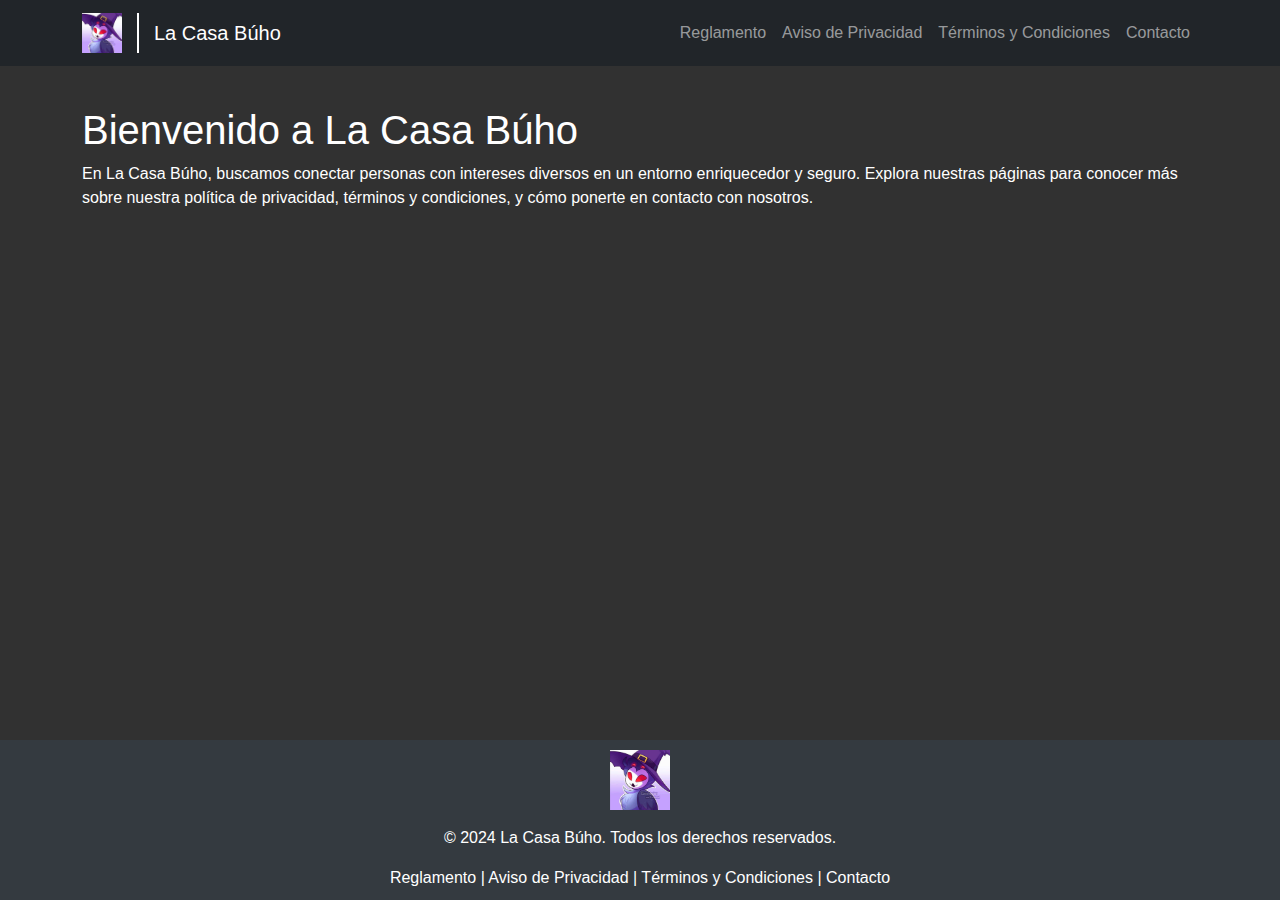
<file: index.html>
<!DOCTYPE html>
<html lang="es">
<head>
    <meta charset="UTF-8">
    <meta name="viewport" content="width=device-width, initial-scale=1.0">
    <title>Inicio</title>
    <link href="https://cdn.jsdelivr.net/npm/bootstrap@5.3.0/dist/css/bootstrap.min.css" rel="stylesheet">
    <link rel="stylesheet" href="assets/css/custom.css">
    <style>
        .navbar-divider {
            height: 40px; /* Altura igual al logo */
            width: 2px;
            background-color: #fff;
            margin: 0 15px; /* Espacio alrededor de la línea */
        }
    </style>
</head>
<body>
    <nav class="navbar navbar-expand-lg navbar-dark bg-dark">
        <div class="container">
            <a class="navbar-brand d-flex align-items-center" href="index.html">
                <img src="assets/images/logo.png" alt="Logo" width="40" height="40">
                <div class="navbar-divider"></div> <!-- Línea vertical -->
                <span>La Casa Búho</span>
            </a>
            <button class="navbar-toggler" type="button" data-bs-toggle="collapse" data-bs-target="#navbarNav" aria-controls="navbarNav" aria-expanded="false" aria-label="Toggle navigation">
                <span class="navbar-toggler-icon"></span>
            </button>
            <div class="collapse navbar-collapse" id="navbarNav">
                <ul class="navbar-nav ms-auto">
                    <li class="nav-item">
                        <a class="nav-link" href="reglamento_servidor.html">Reglamento</a>
                    </li>
                    <li class="nav-item">
                        <a class="nav-link" href="aviso_privacidad.html">Aviso de Privacidad</a>
                    </li>
                    <li class="nav-item">
                        <a class="nav-link" href="terminos_condiciones.html">Términos y Condiciones</a>
                    </li>
                    <li class="nav-item">
                        <a class="nav-link" href="contacto.html">Contacto</a>
                    </li>
                </ul>
            </div>
        </div>
    </nav>

    <div class="content">
        <div class="container">
            <h1>Bienvenido a La Casa Búho</h1>
            <p>En La Casa Búho, buscamos conectar personas con intereses diversos en un entorno enriquecedor y seguro. Explora nuestras páginas para conocer más sobre nuestra política de privacidad, términos y condiciones, y cómo ponerte en contacto con nosotros.</p>
            <!-- Puedes agregar más contenido aquí -->
        </div>
    </div>

    <button class="scroll-to-top" id="scrollToTopBtn">
        ↑
    </button>

    <footer>
        <div class="container">
            <img src="assets/images/logo.png" alt="Logo" width="60" height="60" class="mb-3">
            <p>&copy; 2024 La Casa Búho. Todos los derechos reservados.</p>
            <div>
                <a href="reglamento_servidor.html">Reglamento</a> |
                <a href="aviso_privacidad.html">Aviso de Privacidad</a> |
                <a href="terminos_condiciones.html">Términos y Condiciones</a> |
                <a href="contacto.html">Contacto</a>
            </div>
        </div>
    </footer>

    <script src="https://cdn.jsdelivr.net/npm/bootstrap@5.3.0/dist/js/bootstrap.bundle.min.js"></script>

    <!-- Script para el botón de desplazamiento -->
    <script>
        // Mostrar el botón cuando el usuario se desplaza hacia abajo
        window.onscroll = function() {
            let scrollToTopBtn = document.getElementById("scrollToTopBtn");
            if (document.body.scrollTop > 100 || document.documentElement.scrollTop > 100) {
                scrollToTopBtn.style.display = "block";
            } else {
                scrollToTopBtn.style.display = "none";
            }
        };

        // Desplazarse hacia arriba cuando el usuario hace clic en el botón con velocidad lenta
        document.getElementById("scrollToTopBtn").addEventListener("click", function() {
            let scrollStep = -window.scrollY / (200 / 15); // Ajusta la velocidad aquí
            let scrollInterval = setInterval(function(){
                if (window.scrollY !== 0) {
                    window.scrollBy(0, scrollStep);
                } else {
                    clearInterval(scrollInterval);
                }
            }, 15); // Tiempo entre cada paso
        });
    </script>
</body>
</html>
</file>
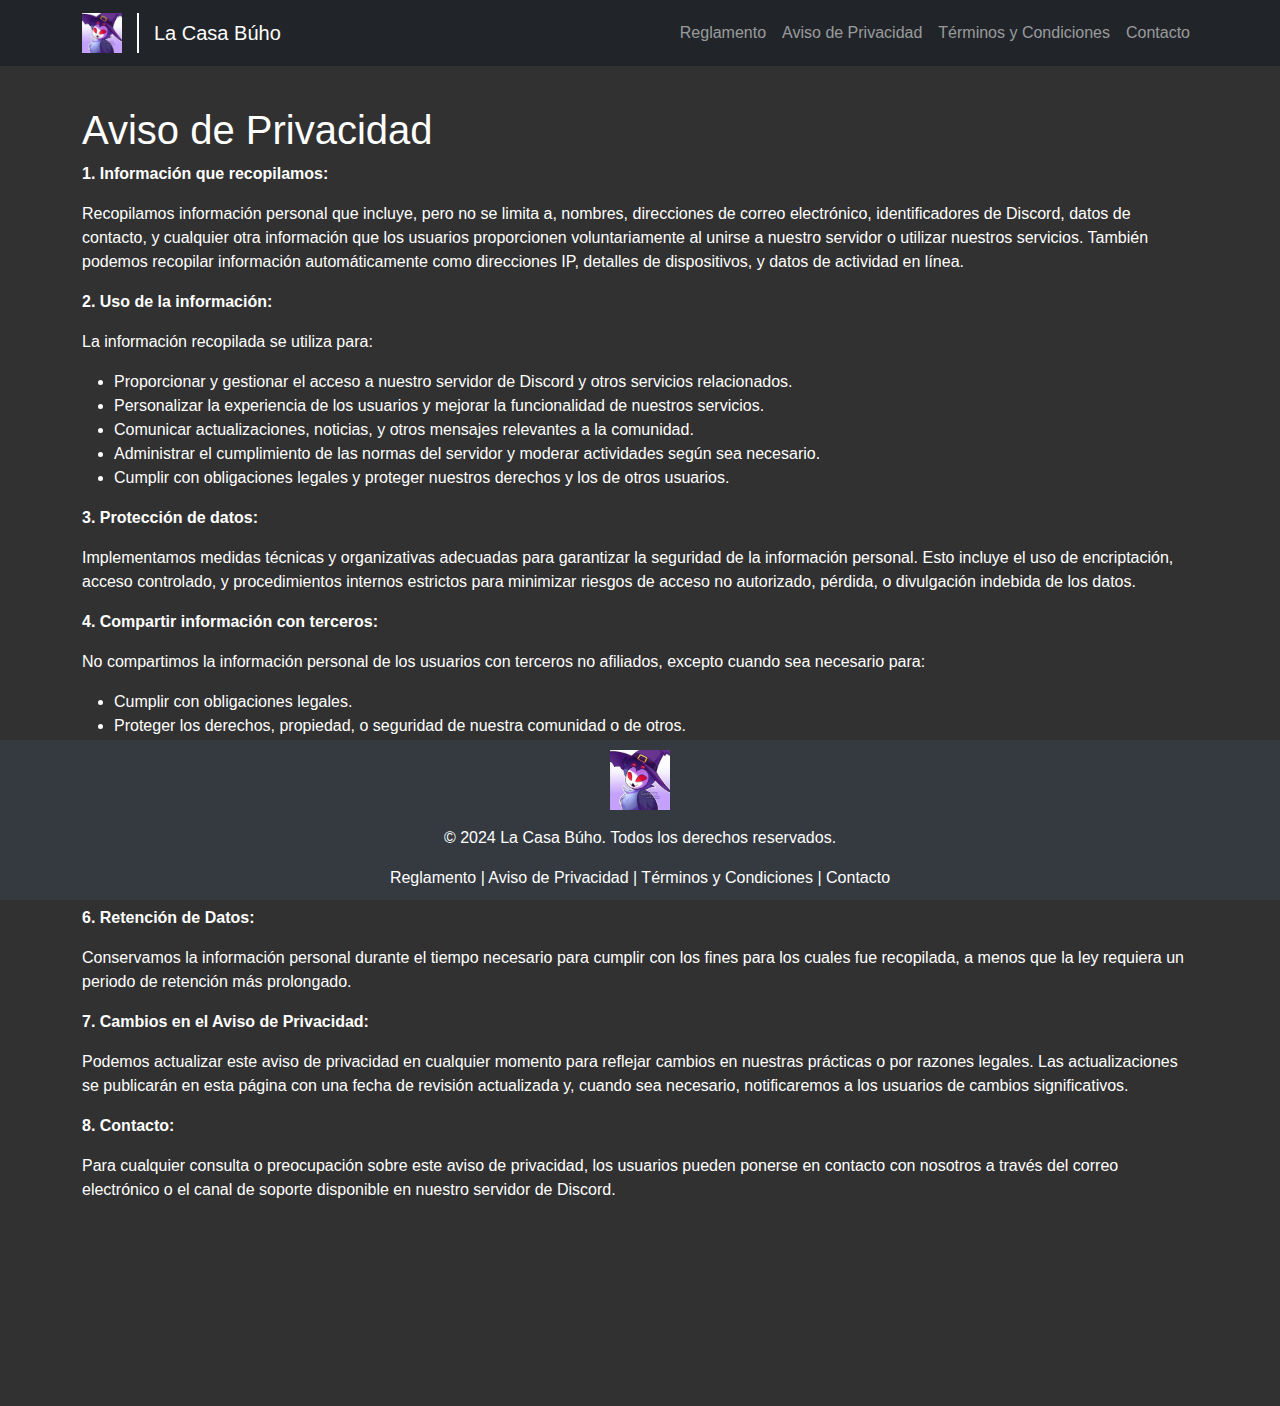
<file: aviso_privacidad.html>
<!DOCTYPE html>
<html lang="es">
<head>
    <meta charset="UTF-8">
    <meta name="viewport" content="width=device-width, initial-scale=1.0">
    <title>Aviso de Privacidad</title>
    <link href="https://cdn.jsdelivr.net/npm/bootstrap@5.3.0/dist/css/bootstrap.min.css" rel="stylesheet">
    <link rel="stylesheet" href="assets/css/custom.css">
    <style>
        .navbar-divider {
            height: 40px; /* Altura igual al logo */
            width: 2px;
            background-color: #fff;
            margin: 0 15px; /* Espacio alrededor de la línea */
        }
    </style>
</head>
<body>
    <nav class="navbar navbar-expand-lg navbar-dark bg-dark">
        <div class="container">
            <a class="navbar-brand d-flex align-items-center" href="index.html">
                <img src="assets/images/logo.png" alt="Logo" width="40" height="40">
                <div class="navbar-divider"></div> <!-- Línea vertical -->
                <span>La Casa Búho</span>
            </a>
            <button class="navbar-toggler" type="button" data-bs-toggle="collapse" data-bs-target="#navbarNav" aria-controls="navbarNav" aria-expanded="false" aria-label="Toggle navigation">
                <span class="navbar-toggler-icon"></span>
            </button>
            <div class="collapse navbar-collapse" id="navbarNav">
                <ul class="navbar-nav ms-auto">
                    <li class="nav-item">
                        <a class="nav-link" href="reglamento_servidor.html">Reglamento</a>
                    </li>
                    <li class="nav-item">
                        <a class="nav-link" href="aviso_privacidad.html">Aviso de Privacidad</a>
                    </li>
                    <li class="nav-item">
                        <a class="nav-link" href="terminos_condiciones.html">Términos y Condiciones</a>
                    </li>
                    <li class="nav-item">
                        <a class="nav-link" href="contacto.html">Contacto</a>
                    </li>
                </ul>
            </div>
        </div>
    </nav>

    <div class="content">
        <div class="container">
            <h1>Aviso de Privacidad</h1>
			
            <p><strong>1. Información que recopilamos:</strong></p>
            <p>Recopilamos información personal que incluye, pero no se limita a, nombres, direcciones de correo electrónico, identificadores de Discord, datos de contacto, y cualquier otra información que los usuarios proporcionen voluntariamente al unirse a nuestro servidor o utilizar nuestros servicios. También podemos recopilar información automáticamente como direcciones IP, detalles de dispositivos, y datos de actividad en línea.</p>
			
            <p><strong>2. Uso de la información:</strong></p>
            <p>La información recopilada se utiliza para:</p>
			<ul>
				<li>Proporcionar y gestionar el acceso a nuestro servidor de Discord y otros servicios relacionados.</li>
				<li>Personalizar la experiencia de los usuarios y mejorar la funcionalidad de nuestros servicios.</li>
				<li>Comunicar actualizaciones, noticias, y otros mensajes relevantes a la comunidad.</li>
				<li>Administrar el cumplimiento de las normas del servidor y moderar actividades según sea necesario.</li>
				<li>Cumplir con obligaciones legales y proteger nuestros derechos y los de otros usuarios.</li>
			</ul>
			
            <p><strong>3. Protección de datos:</strong></p>
            <p>Implementamos medidas técnicas y organizativas adecuadas para garantizar la seguridad de la información personal. Esto incluye el uso de encriptación, acceso controlado, y procedimientos internos estrictos para minimizar riesgos de acceso no autorizado, pérdida, o divulgación indebida de los datos.</p>
			
            <p><strong>4. Compartir información con terceros:</strong></p>
            <p>No compartimos la información personal de los usuarios con terceros no afiliados, excepto cuando sea necesario para:</p>
			<ul>
				<li>Cumplir con obligaciones legales.</li>
				<li>Proteger los derechos, propiedad, o seguridad de nuestra comunidad o de otros.</li>
				<li>Cooperar con autoridades legales o en respuesta a solicitudes legales válidas.</li>
			</ul>
			
            <p><strong>5. Derechos del usuario:</strong></p>
            <p>Los usuarios tienen el derecho de acceder, corregir, o eliminar su información personal almacenada. También pueden solicitar la limitación del tratamiento de sus datos o la portabilidad de los mismos. Para ejercer estos derechos, los usuarios pueden ponerse en contacto con nosotros a través del medio especificado en nuestro servidor.</p>
			
			<p><strong>6. Retención de Datos:</strong></p>
			<p>Conservamos la información personal durante el tiempo necesario para cumplir con los fines para los cuales fue recopilada, a menos que la ley requiera un periodo de retención más prolongado.</p>
			
			<p><strong>7. Cambios en el Aviso de Privacidad:</strong></p>
			<p>Podemos actualizar este aviso de privacidad en cualquier momento para reflejar cambios en nuestras prácticas o por razones legales. Las actualizaciones se publicarán en esta página con una fecha de revisión actualizada y, cuando sea necesario, notificaremos a los usuarios de cambios significativos.</p>
			
			<p><strong>8. Contacto:</strong></p>
			<p>Para cualquier consulta o preocupación sobre este aviso de privacidad, los usuarios pueden ponerse en contacto con nosotros a través del correo electrónico o el canal de soporte disponible en nuestro servidor de Discord.</p>
        </div>
    </div>
	
	<button class="scroll-to-top" id="scrollToTopBtn">
        ↑
    </button>

    <footer>
        <div class="container">
            <img src="assets/images/logo.png" alt="Logo" width="60" height="60" class="mb-3">
            <p>&copy; 2024 La Casa Búho. Todos los derechos reservados.</p>
            <div>
                <a href="reglamento_servidor.html">Reglamento</a> |
                <a href="aviso_privacidad.html">Aviso de Privacidad</a> |
                <a href="terminos_condiciones.html">Términos y Condiciones</a> |
                <a href="contacto.html">Contacto</a>
            </div>
        </div>
    </footer>

    <script src="https://cdn.jsdelivr.net/npm/bootstrap@5.3.0/dist/js/bootstrap.bundle.min.js"></script>

        <!-- Script para el botón de desplazamiento -->
    <script>
        // Mostrar el botón cuando el usuario se desplaza hacia abajo
        window.onscroll = function() {
            let scrollToTopBtn = document.getElementById("scrollToTopBtn");
            if (document.body.scrollTop > 100 || document.documentElement.scrollTop > 100) {
                scrollToTopBtn.style.display = "block";
            } else {
                scrollToTopBtn.style.display = "none";
            }
        };

        // Desplazarse hacia arriba cuando el usuario hace clic en el botón con velocidad lenta
        document.getElementById("scrollToTopBtn").addEventListener("click", function() {
            let scrollStep = -window.scrollY / (200 / 15); // Ajusta la velocidad aquí
            let scrollInterval = setInterval(function(){
                if (window.scrollY !== 0) {
                    window.scrollBy(0, scrollStep);
                } else {
                    clearInterval(scrollInterval);
                }
            }, 15); // Tiempo entre cada paso
        });
    </script>
</body>
</html>
</file>
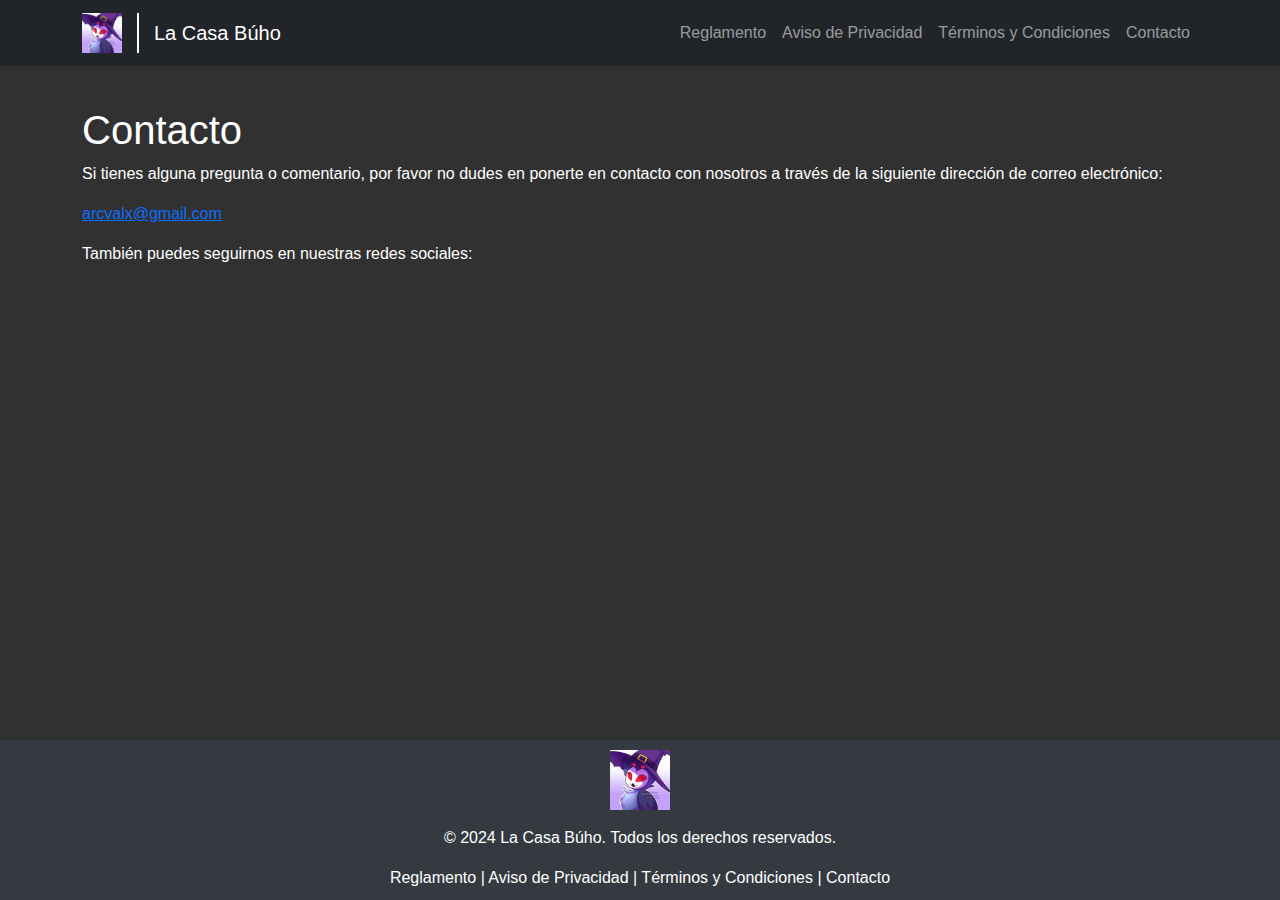
<file: contacto.html>
<!DOCTYPE html>
<html lang="es">
<head>
    <meta charset="UTF-8">
    <meta name="viewport" content="width=device-width, initial-scale=1.0">
    <title>Contacto</title>
    <link href="https://cdn.jsdelivr.net/npm/bootstrap@5.3.0/dist/css/bootstrap.min.css" rel="stylesheet">
    <link rel="stylesheet" href="assets/css/custom.css">
    <style>
        .navbar-divider {
            height: 40px; /* Altura igual al logo */
            width: 2px;
            background-color: #fff;
            margin: 0 15px; /* Espacio alrededor de la línea */
        }
    </style>
</head>
<body>
    <nav class="navbar navbar-expand-lg navbar-dark bg-dark">
        <div class="container">
            <a class="navbar-brand d-flex align-items-center" href="index.html">
                <img src="assets/images/logo.png" alt="Logo" width="40" height="40">
                <div class="navbar-divider"></div> <!-- Línea vertical -->
                <span>La Casa Búho</span>
            </a>
            <button class="navbar-toggler" type="button" data-bs-toggle="collapse" data-bs-target="#navbarNav" aria-controls="navbarNav" aria-expanded="false" aria-label="Toggle navigation">
                <span class="navbar-toggler-icon"></span>
            </button>
            <div class="collapse navbar-collapse" id="navbarNav">
                <ul class="navbar-nav ms-auto">
                    <li class="nav-item">
                        <a class="nav-link" href="reglamento_servidor.html">Reglamento</a>
                    </li>
                    <li class="nav-item">
                        <a class="nav-link" href="aviso_privacidad.html">Aviso de Privacidad</a>
                    </li>
                    <li class="nav-item">
                        <a class="nav-link" href="terminos_condiciones.html">Términos y Condiciones</a>
                    </li>
                    <li class="nav-item">
                        <a class="nav-link" href="contacto.html">Contacto</a>
                    </li>
                </ul>
            </div>
        </div>
    </nav>

    <div class="content">
        <div class="container">
            <h1>Contacto</h1>
            <p>Si tienes alguna pregunta o comentario, por favor no dudes en ponerte en contacto con nosotros a través de la siguiente dirección de correo electrónico:</p>
            <p><a href="mailto:arcvalx@gmail.com">arcvalx@gmail.com</a></p>
            <p>También puedes seguirnos en nuestras redes sociales:</p>
            <!-- Agrega enlaces a redes sociales aquí -->
        </div>
    </div>
	
	<button class="scroll-to-top" id="scrollToTopBtn">
        ↑
    </button>

    <footer>
        <div class="container">
            <img src="assets/images/logo.png" alt="Logo" width="60" height="60" class="mb-3">
            <p>&copy; 2024 La Casa Búho. Todos los derechos reservados.</p>
            <div>
                <a href="reglamento_servidor.html">Reglamento</a> |
                <a href="aviso_privacidad.html">Aviso de Privacidad</a> |
                <a href="terminos_condiciones.html">Términos y Condiciones</a> |
                <a href="contacto.html">Contacto</a>
            </div>
        </div>
    </footer>

    <script src="https://cdn.jsdelivr.net/npm/bootstrap@5.3.0/dist/js/bootstrap.bundle.min.js"></script>

        <!-- Script para el botón de desplazamiento -->
    <script>
        // Mostrar el botón cuando el usuario se desplaza hacia abajo
        window.onscroll = function() {
            let scrollToTopBtn = document.getElementById("scrollToTopBtn");
            if (document.body.scrollTop > 100 || document.documentElement.scrollTop > 100) {
                scrollToTopBtn.style.display = "block";
            } else {
                scrollToTopBtn.style.display = "none";
            }
        };

        // Desplazarse hacia arriba cuando el usuario hace clic en el botón con velocidad lenta
        document.getElementById("scrollToTopBtn").addEventListener("click", function() {
            let scrollStep = -window.scrollY / (200 / 15); // Ajusta la velocidad aquí
            let scrollInterval = setInterval(function(){
                if (window.scrollY !== 0) {
                    window.scrollBy(0, scrollStep);
                } else {
                    clearInterval(scrollInterval);
                }
            }, 15); // Tiempo entre cada paso
        });
    </script>
</body>
</html>
</file>
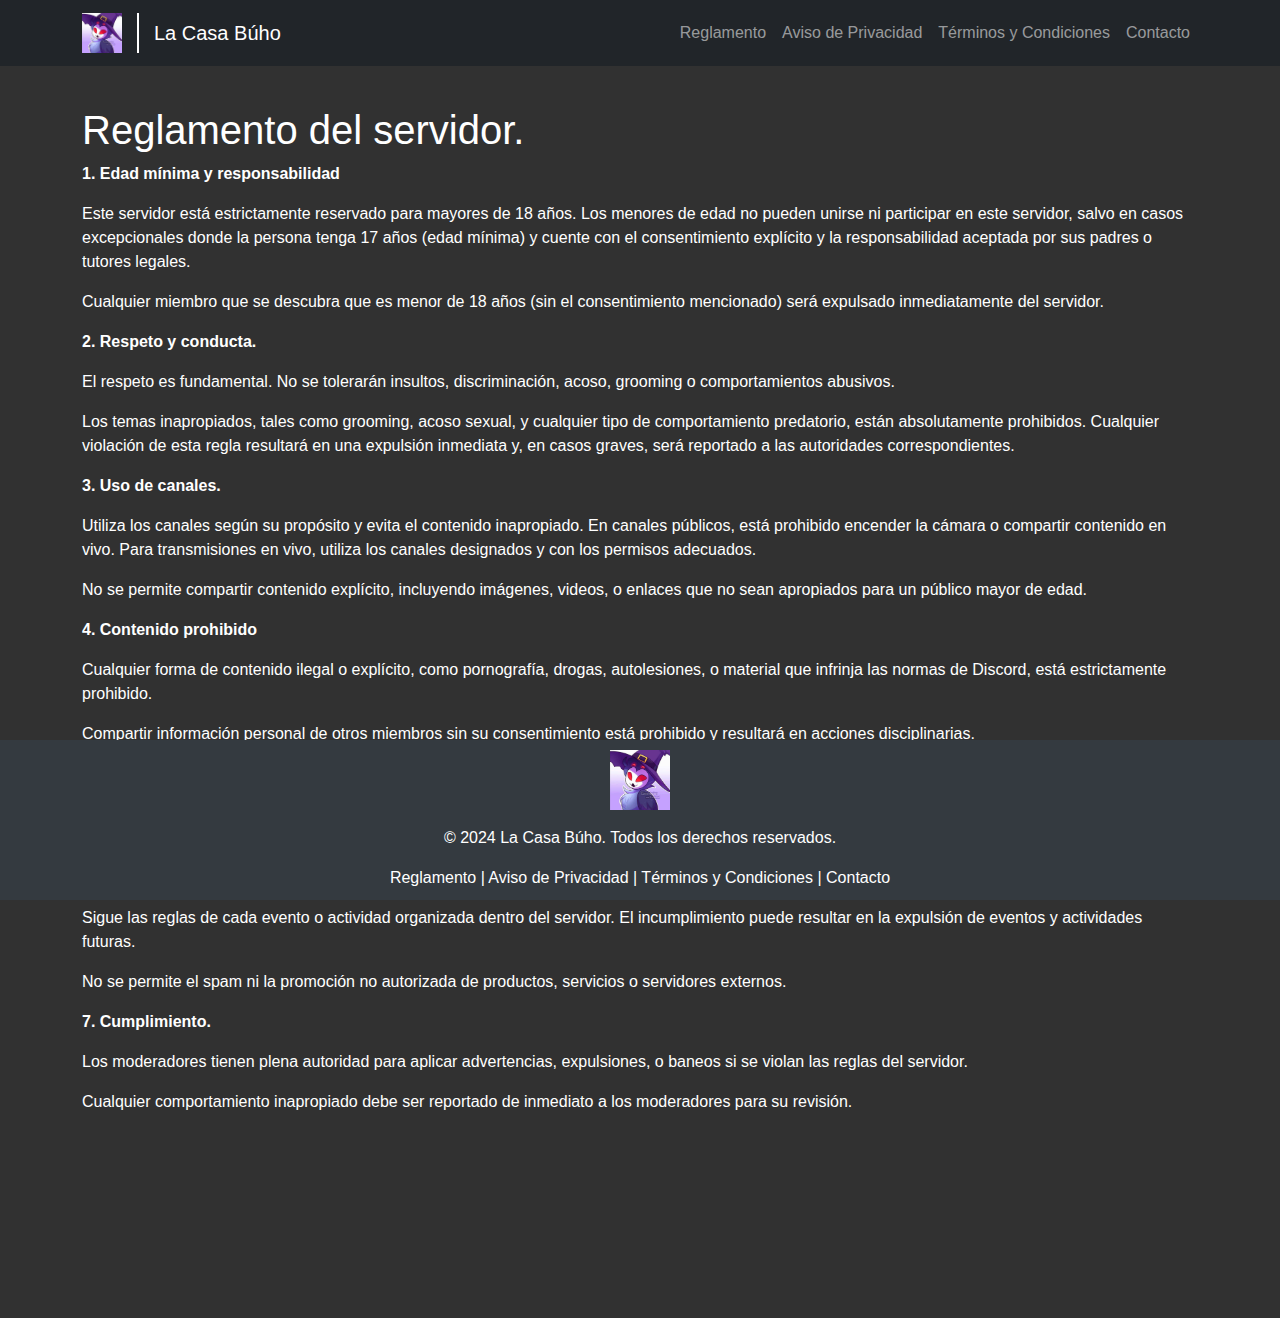
<file: reglamento_servidor.html>
<!DOCTYPE html>
<html lang="es">
<head>
    <meta charset="UTF-8">
    <meta name="viewport" content="width=device-width, initial-scale=1.0">
    <title>Términos y Condiciones</title>
    <link href="https://cdn.jsdelivr.net/npm/bootstrap@5.3.0/dist/css/bootstrap.min.css" rel="stylesheet">
    <link rel="stylesheet" href="assets/css/custom.css">
    <style>
        .navbar-divider {
            height: 40px; /* Altura igual al logo */
            width: 2px;
            background-color: #fff;
            margin: 0 15px; /* Espacio alrededor de la línea */
        }
    </style>
</head>
<body>
    <nav class="navbar navbar-expand-lg navbar-dark bg-dark">
        <div class="container">
            <a class="navbar-brand d-flex align-items-center" href="index.html">
                <img src="assets/images/logo.png" alt="Logo" width="40" height="40">
                <div class="navbar-divider"></div> <!-- Línea vertical -->
                <span>La Casa Búho</span>
            </a>
            <button class="navbar-toggler" type="button" data-bs-toggle="collapse" data-bs-target="#navbarNav" aria-controls="navbarNav" aria-expanded="false" aria-label="Toggle navigation">
                <span class="navbar-toggler-icon"></span>
            </button>
            <div class="collapse navbar-collapse" id="navbarNav">
                <ul class="navbar-nav ms-auto">
                    <li class="nav-item">
                        <a class="nav-link" href="reglamento_servidor.html">Reglamento</a>
                    </li>
                    <li class="nav-item">
                        <a class="nav-link" href="aviso_privacidad.html">Aviso de Privacidad</a>
                    </li>
                    <li class="nav-item">
                        <a class="nav-link" href="terminos_condiciones.html">Términos y Condiciones</a>
                    </li>
                    <li class="nav-item">
                        <a class="nav-link" href="contacto.html">Contacto</a>
                    </li>
                </ul>
            </div>
        </div>
    </nav>

    <div class="content">
        <div class="container">
            <h1>Reglamento del servidor.</h1>
            <p><strong>1. Edad mínima y responsabilidad</strong></p>
            <p>Este servidor está estrictamente reservado para mayores de 18 años. Los menores de edad no pueden unirse ni participar en este servidor, salvo en casos excepcionales donde la persona tenga 17 años (edad mínima) y cuente con el consentimiento explícito y la responsabilidad aceptada por sus padres o tutores legales.</p>
			<p>Cualquier miembro que se descubra que es menor de 18 años (sin el consentimiento mencionado) será expulsado inmediatamente del servidor.</p>
            <p><strong>2. Respeto y conducta.</strong></p>
            <p>El respeto es fundamental. No se tolerarán insultos, discriminación, acoso, grooming o comportamientos abusivos.</p>
            <p>Los temas inapropiados, tales como grooming, acoso sexual, y cualquier tipo de comportamiento predatorio, están absolutamente prohibidos. Cualquier violación de esta regla resultará en una expulsión inmediata y, en casos graves, será reportado a las autoridades correspondientes.</p>
            <p><strong>3. Uso de canales.</strong></p>
            <p>Utiliza los canales según su propósito y evita el contenido inapropiado. En canales públicos, está prohibido encender la cámara o compartir contenido en vivo. Para transmisiones en vivo, utiliza los canales designados y con los permisos adecuados.</p>
            <p>No se permite compartir contenido explícito, incluyendo imágenes, videos, o enlaces que no sean apropiados para un público mayor de edad.</p>
            <p><strong>4. Contenido prohibido</strong></p>
            <p>Cualquier forma de contenido ilegal o explícito, como pornografía, drogas, autolesiones, o material que infrinja las normas de Discord, está estrictamente prohibido.</p>
            <p>Compartir información personal de otros miembros sin su consentimiento está prohibido y resultará en acciones disciplinarias.</p>
            <p><strong>5. Privacidad.</strong></p>
            <p>Protege tu privacidad y la de los demás. No compartas datos personales o sensibles dentro del servidor, y utiliza las funciones de cámara y micrófono de manera responsable y con el consentimiento de todos los participantes.</p>
            <p><strong>6. Actividades y eventos.</strong></p>
            <p>Sigue las reglas de cada evento o actividad organizada dentro del servidor. El incumplimiento puede resultar en la expulsión de eventos y actividades futuras.</p>
            <p>No se permite el spam ni la promoción no autorizada de productos, servicios o servidores externos.</p>
            <p><strong>7. Cumplimiento.</strong></p>
            <p>Los moderadores tienen plena autoridad para aplicar advertencias, expulsiones, o baneos si se violan las reglas del servidor.</p>
            <p>Cualquier comportamiento inapropiado debe ser reportado de inmediato a los moderadores para su revisión.</p>
        </div>
    </div>
	
	<button class="scroll-to-top" id="scrollToTopBtn">
        ↑
    </button>

    <footer>
        <div class="container">
            <img src="assets/images/logo.png" alt="Logo" width="60" height="60" class="mb-3">
            <p>&copy; 2024 La Casa Búho. Todos los derechos reservados.</p>
            <div>
                <a href="reglamento_servidor.html">Reglamento</a> |
                <a href="aviso_privacidad.html">Aviso de Privacidad</a> |
                <a href="terminos_condiciones.html">Términos y Condiciones</a> |
                <a href="contacto.html">Contacto</a>
            </div>
        </div>
    </footer>

    <script src="https://cdn.jsdelivr.net/npm/bootstrap@5.3.0/dist/js/bootstrap.bundle.min.js"></script>

        <!-- Script para el botón de desplazamiento -->
    <script>
        // Mostrar el botón cuando el usuario se desplaza hacia abajo
        window.onscroll = function() {
            let scrollToTopBtn = document.getElementById("scrollToTopBtn");
            if (document.body.scrollTop > 100 || document.documentElement.scrollTop > 100) {
                scrollToTopBtn.style.display = "block";
            } else {
                scrollToTopBtn.style.display = "none";
            }
        };

        // Desplazarse hacia arriba cuando el usuario hace clic en el botón con velocidad lenta
        document.getElementById("scrollToTopBtn").addEventListener("click", function() {
            let scrollStep = -window.scrollY / (200 / 15); // Ajusta la velocidad aquí
            let scrollInterval = setInterval(function(){
                if (window.scrollY !== 0) {
                    window.scrollBy(0, scrollStep);
                } else {
                    clearInterval(scrollInterval);
                }
            }, 15); // Tiempo entre cada paso
        });
    </script>
</body>
</html>
</file>
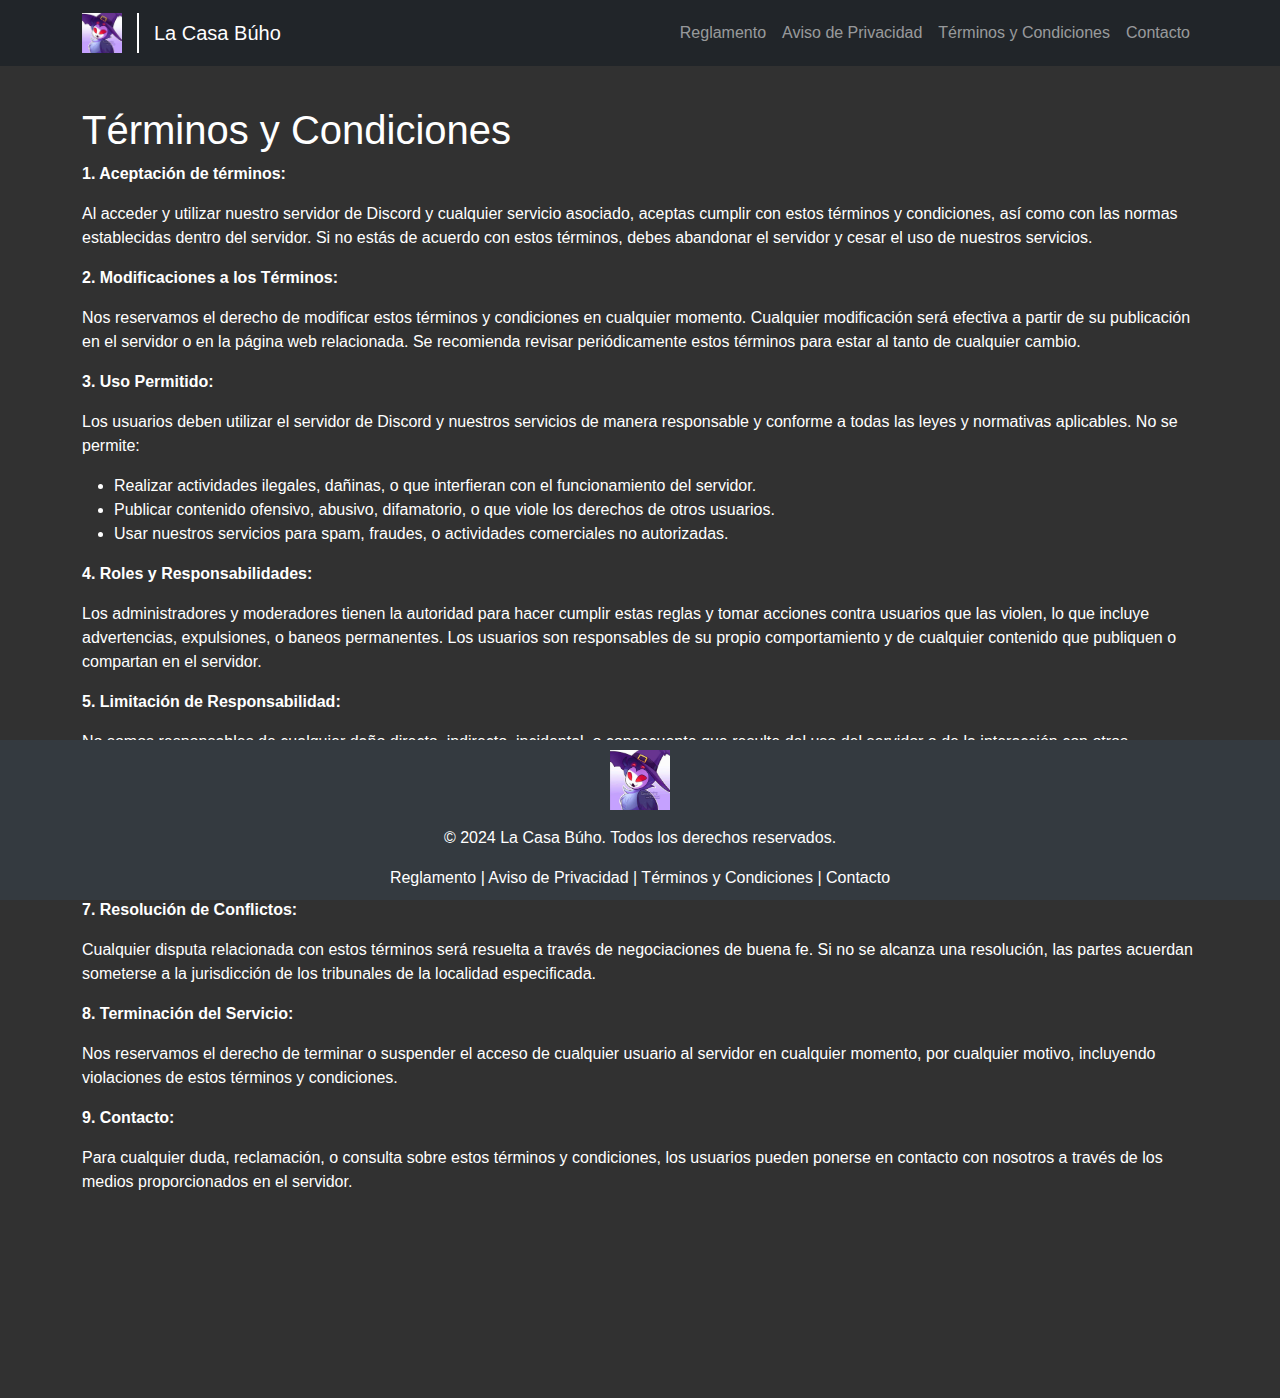
<file: terminos_condiciones.html>
<!DOCTYPE html>
<html lang="es">
<head>
    <meta charset="UTF-8">
    <meta name="viewport" content="width=device-width, initial-scale=1.0">
    <title>Términos y Condiciones</title>
    <link href="https://cdn.jsdelivr.net/npm/bootstrap@5.3.0/dist/css/bootstrap.min.css" rel="stylesheet">
    <link rel="stylesheet" href="assets/css/custom.css">
    <style>
        .navbar-divider {
            height: 40px; /* Altura igual al logo */
            width: 2px;
            background-color: #fff;
            margin: 0 15px; /* Espacio alrededor de la línea */
        }
    </style>
</head>
<body>
    <nav class="navbar navbar-expand-lg navbar-dark bg-dark">
        <div class="container">
            <a class="navbar-brand d-flex align-items-center" href="index.html">
                <img src="assets/images/logo.png" alt="Logo" width="40" height="40">
                <div class="navbar-divider"></div> <!-- Línea vertical -->
                <span>La Casa Búho</span>
            </a>
            <button class="navbar-toggler" type="button" data-bs-toggle="collapse" data-bs-target="#navbarNav" aria-controls="navbarNav" aria-expanded="false" aria-label="Toggle navigation">
                <span class="navbar-toggler-icon"></span>
            </button>
            <div class="collapse navbar-collapse" id="navbarNav">
                <ul class="navbar-nav ms-auto">
                    <li class="nav-item">
                        <a class="nav-link" href="reglamento_servidor.html">Reglamento</a>
                    </li>
                    <li class="nav-item">
                        <a class="nav-link" href="aviso_privacidad.html">Aviso de Privacidad</a>
                    </li>
                    <li class="nav-item">
                        <a class="nav-link" href="terminos_condiciones.html">Términos y Condiciones</a>
                    </li>
                    <li class="nav-item">
                        <a class="nav-link" href="contacto.html">Contacto</a>
                    </li>
                </ul>
            </div>
        </div>
    </nav>

    <div class="content">
        <div class="container">
            <h1>Términos y Condiciones</h1>
            <p><strong>1. Aceptación de términos:</strong></p>
            <p>Al acceder y utilizar nuestro servidor de Discord y cualquier servicio asociado, aceptas cumplir con estos términos y condiciones, así como con las normas establecidas dentro del servidor. Si no estás de acuerdo con estos términos, debes abandonar el servidor y cesar el uso de nuestros servicios.</p>
            <p><strong>2. Modificaciones a los Términos:</strong></p>
            <p>Nos reservamos el derecho de modificar estos términos y condiciones en cualquier momento. Cualquier modificación será efectiva a partir de su publicación en el servidor o en la página web relacionada. Se recomienda revisar periódicamente estos términos para estar al tanto de cualquier cambio.</p>
            <p><strong>3. Uso Permitido:</strong></p>
            <p>Los usuarios deben utilizar el servidor de Discord y nuestros servicios de manera responsable y conforme a todas las leyes y normativas aplicables. No se permite:</p>
			<ul>
				<li>Realizar actividades ilegales, dañinas, o que interfieran con el funcionamiento del servidor.</li>
				<li>Publicar contenido ofensivo, abusivo, difamatorio, o que viole los derechos de otros usuarios.</li>
				<li>Usar nuestros servicios para spam, fraudes, o actividades comerciales no autorizadas.</li>
			</ul>
            <p><strong>4. Roles y Responsabilidades:</strong></p>
            <p>Los administradores y moderadores tienen la autoridad para hacer cumplir estas reglas y tomar acciones contra usuarios que las violen, lo que incluye advertencias, expulsiones, o baneos permanentes. Los usuarios son responsables de su propio comportamiento y de cualquier contenido que publiquen o compartan en el servidor.</p>
            <p><strong>5. Limitación de Responsabilidad:</strong></p>
            <p>No somos responsables de cualquier daño directo, indirecto, incidental, o consecuente que resulte del uso del servidor o de la interacción con otros miembros. El uso del servidor es bajo tu propio riesgo.</p>
            <p><strong>6. Propiedad Intelectual:</strong></p>
            <p>Todos los contenidos, marcas y materiales publicados en el servidor, a menos que se indique lo contrario, son propiedad nuestra o de nuestros licenciantes. No se permite la reproducción, distribución, o uso no autorizado de estos materiales sin el consentimiento previo por escrito.</p>
            <p><strong>7. Resolución de Conflictos:</strong></p>
            <p>Cualquier disputa relacionada con estos términos será resuelta a través de negociaciones de buena fe. Si no se alcanza una resolución, las partes acuerdan someterse a la jurisdicción de los tribunales de la localidad especificada.</p>
            <p><strong>8. Terminación del Servicio:</strong></p>
            <p>Nos reservamos el derecho de terminar o suspender el acceso de cualquier usuario al servidor en cualquier momento, por cualquier motivo, incluyendo violaciones de estos términos y condiciones.</p>
            <p><strong>9. Contacto:</strong></p>
            <p>Para cualquier duda, reclamación, o consulta sobre estos términos y condiciones, los usuarios pueden ponerse en contacto con nosotros a través de los medios proporcionados en el servidor.</p>
        </div>
    </div>
	
	<button class="scroll-to-top" id="scrollToTopBtn">
        ↑
    </button>

    <footer>
        <div class="container">
            <img src="assets/images/logo.png" alt="Logo" width="60" height="60" class="mb-3">
            <p>&copy; 2024 La Casa Búho. Todos los derechos reservados.</p>
            <div>
                <a href="reglamento_servidor.html">Reglamento</a> |
                <a href="aviso_privacidad.html">Aviso de Privacidad</a> |
                <a href="terminos_condiciones.html">Términos y Condiciones</a> |
                <a href="contacto.html">Contacto</a>
            </div>
        </div>
    </footer>
	
	<script src="https://cdn.jsdelivr.net/npm/bootstrap@5.3.0/dist/js/bootstrap.bundle.min.js"></script>

        <!-- Script para el botón de desplazamiento -->
    <script>
        // Mostrar el botón cuando el usuario se desplaza hacia abajo
        window.onscroll = function() {
            let scrollToTopBtn = document.getElementById("scrollToTopBtn");
            if (document.body.scrollTop > 100 || document.documentElement.scrollTop > 100) {
                scrollToTopBtn.style.display = "block";
            } else {
                scrollToTopBtn.style.display = "none";
            }
        };

        // Desplazarse hacia arriba cuando el usuario hace clic en el botón con velocidad lenta
        document.getElementById("scrollToTopBtn").addEventListener("click", function() {
            let scrollStep = -window.scrollY / (200 / 15); // Ajusta la velocidad aquí
            let scrollInterval = setInterval(function(){
                if (window.scrollY !== 0) {
                    window.scrollBy(0, scrollStep);
                } else {
                    clearInterval(scrollInterval);
                }
            }, 15); // Tiempo entre cada paso
        });
    </script>
</body>
</html>
</file>
<file: assets/css/custom.css>
/* Estilo para el cuerpo de la página */
body {
    display: flex;
    flex-direction: column;
    min-height: 100vh;
    margin: 0;
    font-family: 'Arial', sans-serif; /* O la fuente que prefieras */
	color: white;
	background-color: #313131;
}

/* Barra de navegación fija en la parte superior */
.navbar {
    position: fixed;
    top: 0;
    width: 100%;
    background-color: #343a40; /* Color de fondo */
    z-index: 1000; /* Asegura que la barra de navegación esté sobre el contenido */
}

/* Contenido principal que debe desplazarse */
.content {
    margin-top: 56px; /* Altura de la barra de navegación */
    margin-bottom: 60px; /* Altura del footer */
    padding: 50px;
    background-color: #313131; /* Color de fondo del contenido */
    overflow: auto; /* Permite el desplazamiento del contenido */
	padding-bottom: 50%
}

/* Ajustes para pantallas de celular */
@media (max-width: 768px) {
    .content {
        padding-bottom: 50%;
    }
}

/* Eliminar padding-bottom en pantallas grandes */
@media (min-width: 769px) {
    .content {
        padding-bottom: 10%;
    }
}

/* Estilos del botón de desplazamiento hacia arriba */
.scroll-to-top {
    position: fixed;
    bottom: 20px;
    right: 20px;
    background-color: #343a40;
    color: #ffffff;
    border: none;
    border-radius: 50%;
    padding: 10px 15px;
    font-size: 24px;
    cursor: pointer;
    z-index: 1001; /* Para que esté sobre otros elementos */
    display: none; /* Oculto por defecto */
}

.scroll-to-top:hover {
    background-color: #495057; /* Cambia el color al pasar el mouse */
}

/* Footer fijo en la parte inferior */
footer {
    position: fixed;
    bottom: 0;
    width: 100%;
    background-color: #343a40;
    color: #ffffff;
    text-align: center;
    padding: 10px 0;
    z-index: 1000; /* Asegura que el footer esté sobre el fondo */
}

/* Estilo adicional para los enlaces en el footer */
footer a {
    color: #ffffff;
    text-decoration: none;
}

footer a:hover {
    text-decoration: underline;
}
</file>
